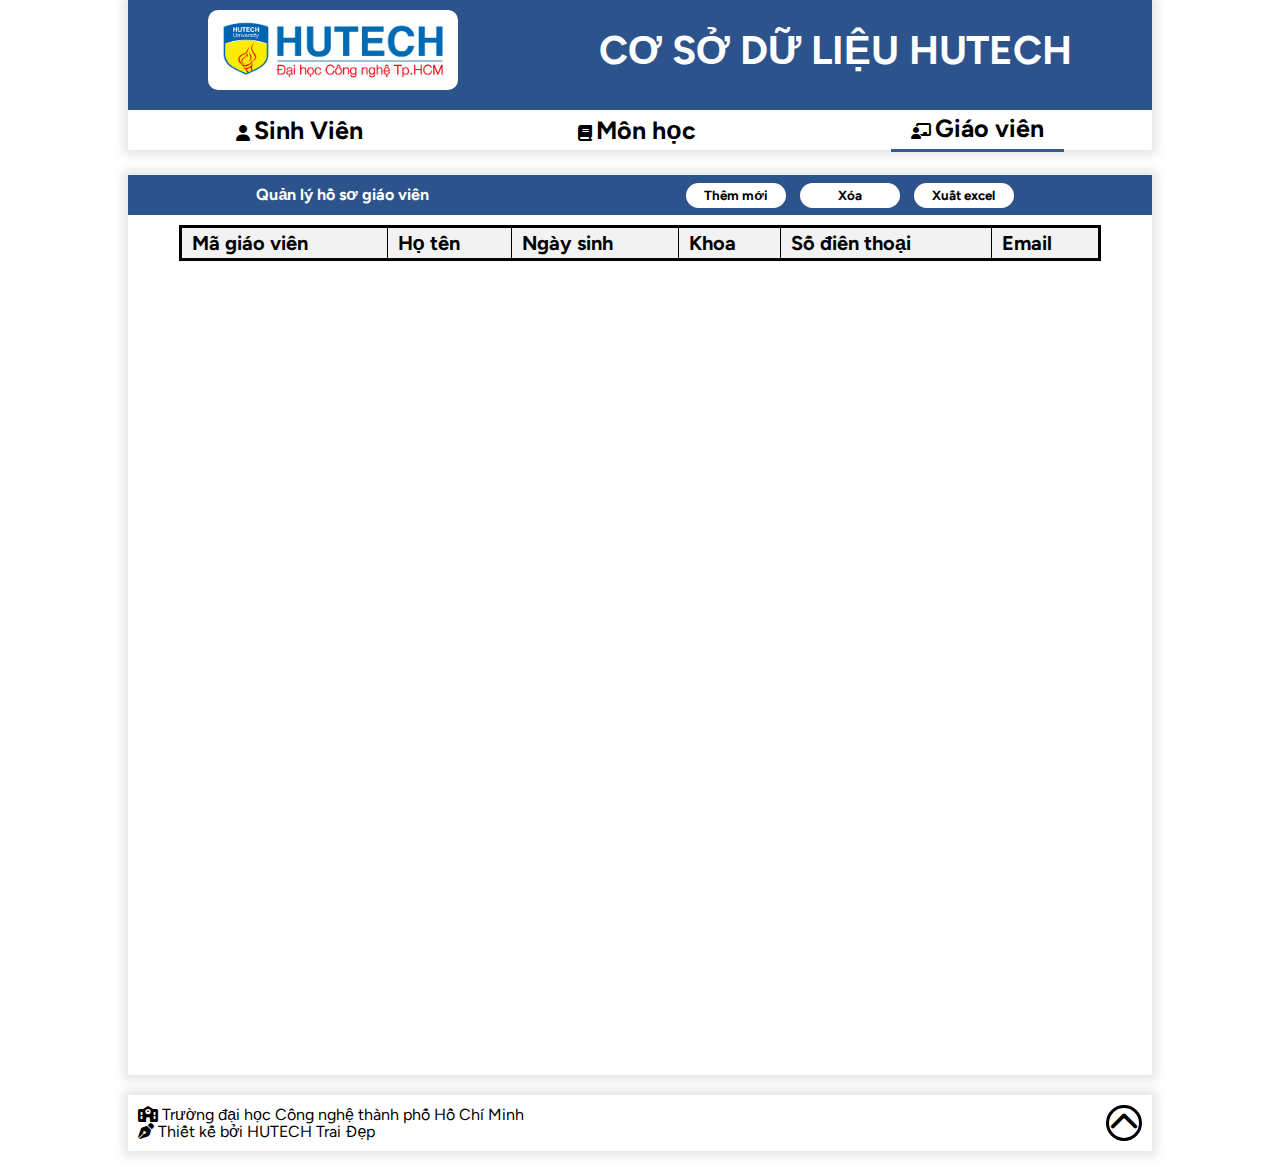
<file: giaoVienPage.html>
<!DOCTYPE html>
<html lang="en">
  <head>
    <meta charset="UTF-8" />
    <meta name="viewport" content="width=device-width, initial-scale=1.0" />

    <!-- FAVICON -->
    <link rel="shortcut icon" href="./img/favicon.jpg" type="image/x-icon" />

    <!-- FONT CHU -->
    <link rel="preconnect" href="https://fonts.googleapis.com" />
    <link rel="preconnect" href="https://fonts.gstatic.com" crossorigin />
    <link
      href="https://fonts.googleapis.com/css2?family=Figtree:ital,wght@0,300..900;1,300..900&display=swap"
      rel="stylesheet"
    />

    <!-- FONT ICON -->
    <link
      rel="stylesheet"
      href="https://cdnjs.cloudflare.com/ajax/libs/font-awesome/6.6.0/css/all.min.css"
    />

    <!-- CSS -->
    <link rel="stylesheet" href="./assets/css/reset.css" />
    <link rel="stylesheet" href="./assets/css/root.css" />
    <link rel="stylesheet" href="./assets/css/sinhVienpage.css" />

    <title>Hutech Infor</title>
  </head>
  <body>
    <!-- Thanh menu -->
    <header class="menu">
      <div class="menu__logo">
        <img src="./img/logo-hutech-1.png" alt="" />
        <h1>CƠ SỞ DỮ LIỆU HUTECH</h1>
      </div>
      <nav class="menu__nav">
        <a class="menu__nav__button" href="./sinhVienPage.html">
          <i class="fa-solid fa-user"></i>
          <span> Sinh Viên</span>
        </a>
        <a class="menu__nav__button" href="./monHocPage.html">
          <i class="fa-solid fa-book"></i>
          <span> Môn học</span>
        </a>
        <a class="menu__nav__button active" href="./giaoVienPage.html">
          <i class="fa-solid fa-chalkboard-user"></i>
          <span> Giáo viên</span>
        </a>
      </nav>
    </header>

    <!-- Bang xuat danh sach -->
    <main id="student-list">
      <div class="student-list__menu">
        <h1>Quản lý hồ sơ giáo viên</h1>
        <nav class="student-list__nav">
          <button id="open" type="button">Thêm mới</button>
          <button id="delect" type="button">Xóa</button>
          <button type="button">Xuất excel</button>
        </nav>
      </div>

      <div id="teacher-table" class="student-list__student-table">
        <table>
          <tr class="student-list__student-table__title">
            <th>Mã giáo viên</th>
            <th>Họ tên</th>
            <th>Ngày sinh</th>
            <th>Khoa</th>
            <th>Số điên thoại</th>
            <th>Email</th>
          </tr>
        </table>
      </div>

      <div class="form-block">
        <!-- Form thong tin giao vien -->
        <div class="info-form" style="display: none">
          <div class="info-form__title">
            <h1>Nhập thông tin giáo viên</h1>
          </div>
          <form id="myForm">
            <div class="info-form__box">
              <div>
                <label for="teacher_id">Mã giáo viên: </label>
                <input type="text" id="teacher_id" name="teacher_id" required />
              </div>
              <div>
                <label for="name">Họ tên: </label>
                <input type="text" id="name" name="name" required />
              </div>
            </div>
            <br />
            <div class="info-form__box">
              <div>
                <label for="date_of_birth">Ngày sinh: </label>
                <input
                  type="date"
                  id="date_of_birth"
                  name="date_of_birth"
                  required
                />
              </div>

              <div>
                <label for="depart">Khoa: </label>
                <input type="text" name="depart" id="depart" required />
              </div>
            </div>
            <br />
            <div class="info-form__box">
              <div>
                <label for="phone">Số điện thoại: </label>
                <input type="text" name="phone" id="phone" />
              </div>

              <div>
                <label for="email">Email: </label>
                <input type="email" id="email" name="email" required />
              </div>
            </div>
            <br />
            <div class="info-form__nav">
              <button id="ok-button" type="submit">Ok</button>
              <button id="ok-add" type="button">Ok + Add</button>
              <button id="close" type="button">Cancel</button>
            </div>
          </form>
        </div>

        <!-- Form xoa giang vien -->
        <div id="delectForm" style="display: none">
          <form method="POST" action="./assets/php/delectGiaoVien.php">
            <h1>Xóa giảng viên</h1>
            <label for="magv">Mã giáo viên:</label><br />
            <input type="text" id="magv" name="magv" required /><br /><br />
            <button type="submit">Xóa giảng viên</button>
          </form>
        </div>
      </div>
    </main>
    <!--  -->
    <footer>
      <div>
        <h1>
          <i class="fa-solid fa-school"></i> Trường đại học Công nghệ thành phố
          Hồ Chí Minh
        </h1>
        <h1>
          <i class="fa-solid fa-pen-nib"></i> Thiết kế bởi HUTECH Trai Đẹp
        </h1>
      </div>
      <a href="#student-list"><i class="fa-solid fa-chevron-up"></i></a>
    </footer>
  </body>
  <script src="./assets/javascript/func_form.js"></script>
  <script src="./assets/javascript/getInfoGV.js"></script>
  <script src="./assets/javascript/add_GV.js"></script>
</html>
</file>
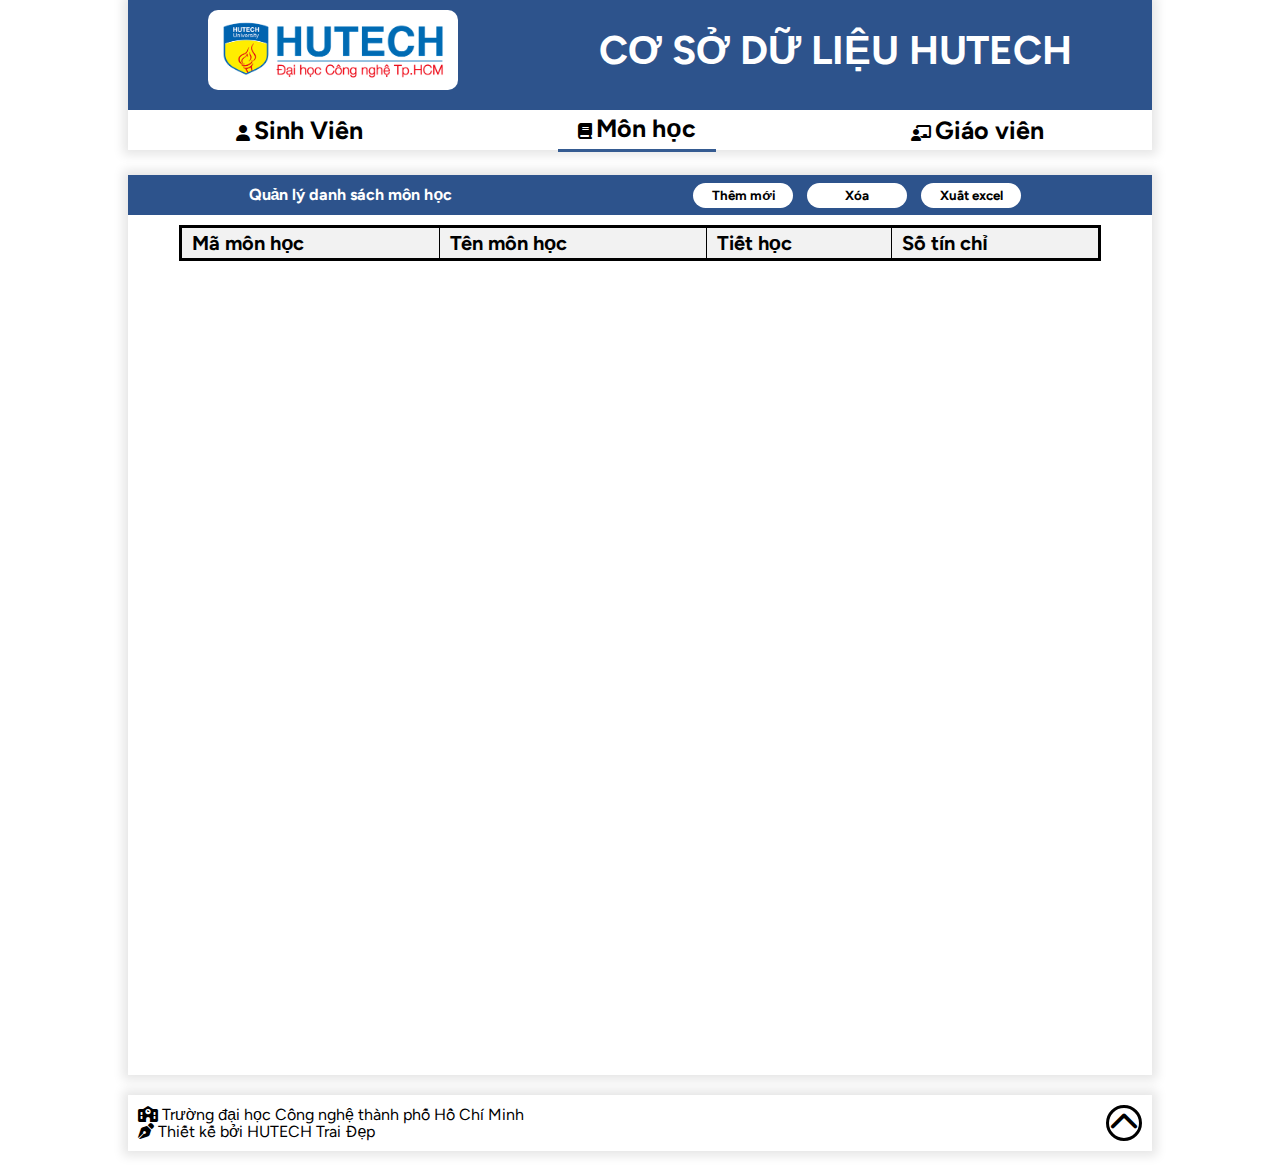
<file: monHocPage.html>
<!DOCTYPE html>
<html lang="en">
  <head>
    <meta charset="UTF-8" />
    <meta name="viewport" content="width=device-width, initial-scale=1.0" />

    <!-- FAVICON -->
    <link rel="shortcut icon" href="./img/favicon.jpg" type="image/x-icon" />

    <!-- FONT CHU -->
    <link rel="preconnect" href="https://fonts.googleapis.com" />
    <link rel="preconnect" href="https://fonts.gstatic.com" crossorigin />
    <link
      href="https://fonts.googleapis.com/css2?family=Figtree:ital,wght@0,300..900;1,300..900&display=swap"
      rel="stylesheet"
    />

    <!-- FONT ICON -->
    <link
      rel="stylesheet"
      href="https://cdnjs.cloudflare.com/ajax/libs/font-awesome/6.6.0/css/all.min.css"
    />

    <!-- CSS -->
    <link rel="stylesheet" href="./assets/css/reset.css" />
    <link rel="stylesheet" href="./assets/css/root.css" />
    <link rel="stylesheet" href="./assets/css/sinhVienpage.css" />

    <title>Hutech Infor</title>
  </head>
  <body>
    <!-- Thanh menu -->
    <header class="menu">
      <div class="menu__logo">
        <img src="./img/logo-hutech-1.png" alt="" />
        <h1>CƠ SỞ DỮ LIỆU HUTECH</h1>
      </div>
      <nav class="menu__nav">
        <a class="menu__nav__button" href="./sinhVienPage.html">
          <i class="fa-solid fa-user"></i>
          <span> Sinh Viên</span>
        </a>
        <a class="menu__nav__button active" href="./monHocPage.html">
          <i class="fa-solid fa-book"></i>
          <span> Môn học</span>
        </a>
        <a class="menu__nav__button" href="./giaoVienPage.html">
          <i class="fa-solid fa-chalkboard-user"></i>
          <span> Giáo viên</span>
        </a>
      </nav>
    </header>

    <!-- Danh sach sinh vien -->
    <main id="student-list">
      <div class="student-list__menu">
        <h1>Quản lý danh sách môn học</h1>
        <nav class="student-list__nav">
          <button id="open" type="button">Thêm mới</button>
          <button id="delect" type="button">Xóa</button>
          <button type="button">Xuất excel</button>
        </nav>
      </div>

      <div id="subject-table" class="student-list__student-table">
        <table>
          <tr class="student-list__student-table__title">
            <th>Mã môn học</th>
            <th>Tên môn học</th>
            <th>Tiết học</th>
            <th>Số tín chỉ</th>
          </tr>
        </table>
      </div>

      <div class="form-block">
        <!-- Form thong tin sinh vien -->
        <div class="info-form" style="display: none; width: 30%">
          <div class="info-form__title">
            <h1>Nhập thông tin môn học</h1>
          </div>
          <form id="myForm">
            <div class="info-form__box">
              <div>
                <label for="subject_id">Mã môn học: </label>
                <input type="text" id="subject_id" name="subject_id" required />
              </div>
            </div>
            <br />
            <div class="info-form__box">
              <div>
                <label for="name">Tên môn học: </label>
                <input type="text" id="name" name="name" required />
              </div>
            </div>
            <br />
            <div class="info-form__box">
              <div>
                <label for="soTietHoc">Số tiết học: </label>
                <input type="text" id="soTietHoc" name="soTietHoc" required />
              </div>
            </div>

            <br />
            <div class="info-form__box">
              <div>
                <label for="tinChi">Tín chỉ: </label>
                <input type="text" id="tinChi" name="tinChi" required />
              </div>
            </div>
            <br />
            <div class="info-form__nav">
              <button id="ok-button" type="submit">Ok</button>
              <button id="ok-add" type="button">Ok + Add</button>
              <button id="close" type="button">Cancel</button>
            </div>
          </form>
        </div>

        <div id="delectForm" style="display: none">
          <form method="POST" action="./assets/php/delectMonHoc.php">
            <h1>Xóa môn học</h1>
            <br />
            <label for="mamh">Tên môn học:</label>
            <input type="text" id="mamh" name="mamh" required />
            <br />
            <br />
            <button type="submit">Xóa môn học</button>
          </form>
        </div>
      </div>
    </main>
    <!--  -->
    <footer>
      <div>
        <h1>
          <i class="fa-solid fa-school"></i> Trường đại học Công nghệ thành phố
          Hồ Chí Minh
        </h1>
        <h1>
          <i class="fa-solid fa-pen-nib"></i> Thiết kế bởi HUTECH Trai Đẹp
        </h1>
      </div>
      <a href="#student-list"><i class="fa-solid fa-chevron-up"></i></a>
    </footer>
  </body>
  <script src="./assets/javascript/func_form.js"></script>
  <script src="./assets/javascript/getInfoMH.js"></script>
  <script src="./assets/javascript/add_MH.js"></script>
</html>
</file>
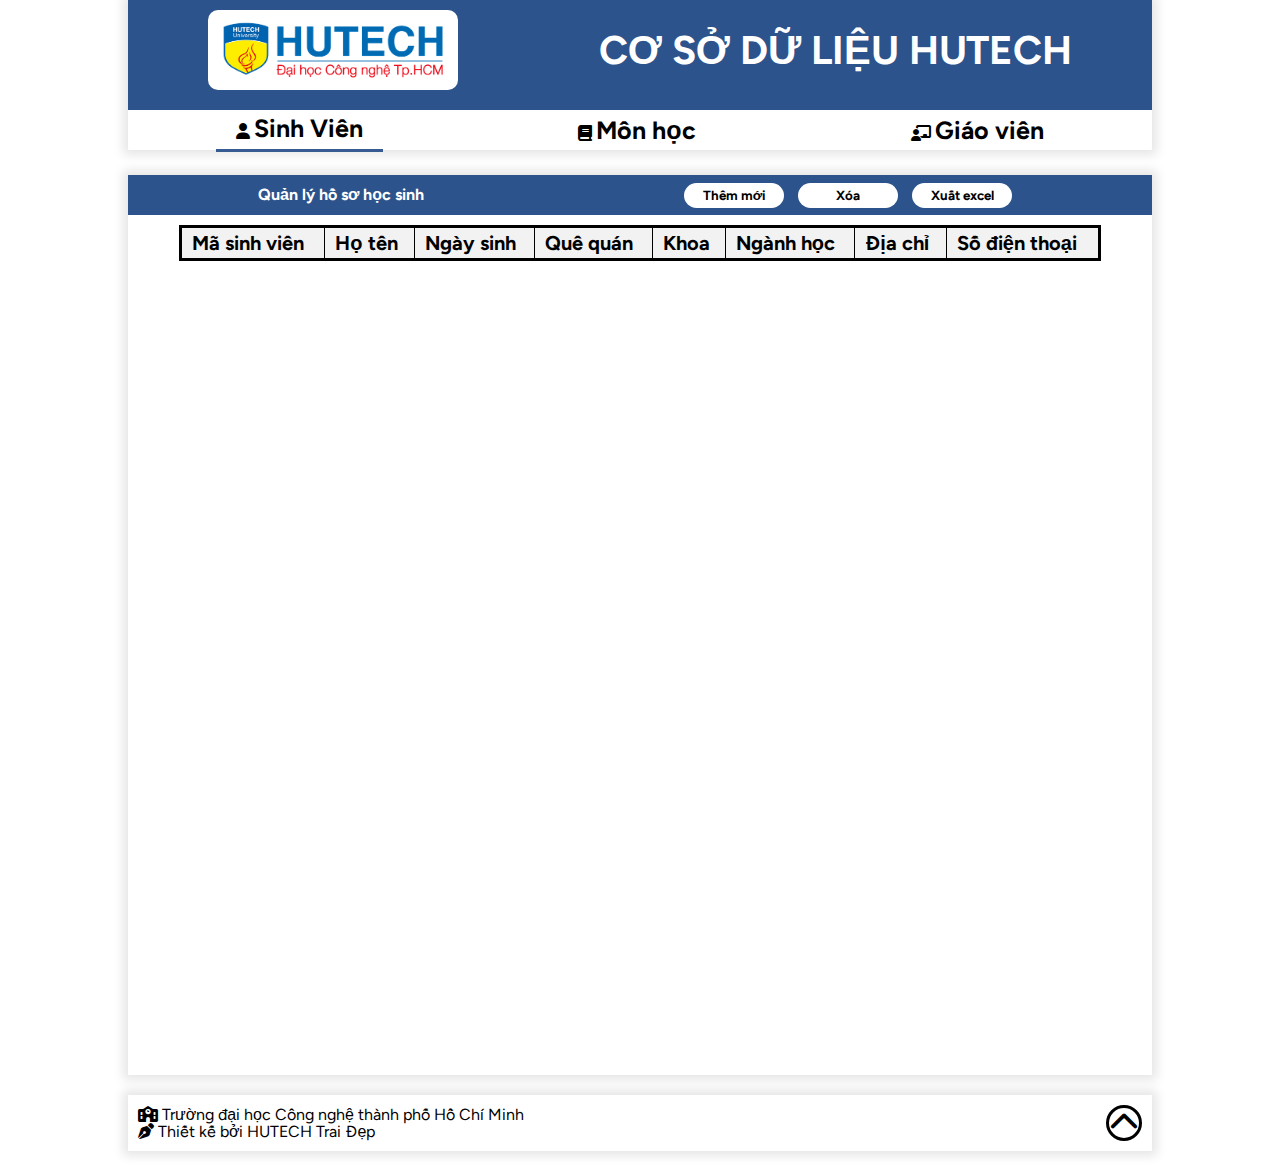
<file: sinhVienPage.html>
<!DOCTYPE html>
<html lang="en">
  <head>
    <meta charset="UTF-8" />
    <meta name="viewport" content="width=device-width, initial-scale=1.0" />

    <!-- FAVICON -->
    <link rel="shortcut icon" href="./img/favicon.jpg" type="image/x-icon" />

    <!-- FONT CHU -->
    <link rel="preconnect" href="https://fonts.googleapis.com" />
    <link rel="preconnect" href="https://fonts.gstatic.com" crossorigin />
    <link
      href="https://fonts.googleapis.com/css2?family=Figtree:ital,wght@0,300..900;1,300..900&display=swap"
      rel="stylesheet"
    />

    <!-- FONT ICON -->
    <link
      rel="stylesheet"
      href="https://cdnjs.cloudflare.com/ajax/libs/font-awesome/6.6.0/css/all.min.css"
    />

    <!-- CSS -->
    <link rel="stylesheet" href="./assets/css/reset.css" />
    <link rel="stylesheet" href="./assets/css/root.css" />
    <link rel="stylesheet" href="./assets/css/sinhVienpage.css" />

    <title>Hutech Infor</title>
  </head>
  <body>
    <!-- Thanh menu -->
    <header class="menu">
      <div class="menu__logo">
        <img src="./img/logo-hutech-1.png" alt="" />
        <h1>CƠ SỞ DỮ LIỆU HUTECH</h1>
      </div>
      <nav class="menu__nav">
        <a class="menu__nav__button active" href="./sinhVienPage.html">
          <i class="fa-solid fa-user"></i>
          <span> Sinh Viên</span>
        </a>
        <a class="menu__nav__button" href="./monHocPage.html">
          <i class="fa-solid fa-book"></i>
          <span> Môn học</span>
        </a>
        <a class="menu__nav__button" href="./giaoVienPage.html">
          <i class="fa-solid fa-chalkboard-user"></i>
          <span> Giáo viên</span>
        </a>
      </nav>
    </header>

    <!-- Danh sach sinh vien -->
    <main id="student-list">
      <div class="student-list__menu">
        <h1>Quản lý hồ sơ học sinh</h1>
        <nav class="student-list__nav">
          <button id="open" type="button">Thêm mới</button>
          <button id="delect" type="button">Xóa</button>
          <button type="button">Xuất excel</button>
        </nav>
      </div>

      <div id="student-table" class="student-list__student-table">
        <table>
          <tr class="student-list__student-table__title">
            <th>Mã sinh viên</th>
            <th>Họ tên</th>
            <th>Ngày sinh</th>
            <th>Quê quán</th>
            <th>Khoa</th>
            <th>Ngành học</th>
            <th>Địa chỉ</th>
            <th>Số điện thoại</th>
          </tr>
        </table>
      </div>

      <!-- Form thong tin sinh vien -->
      <div class="form-block">
        <div class="info-form" style="display: none">
          <div class="info-form__title">
            <h1>Nhập thông tin sinh viên</h1>
          </div>
          <form id="myForm">
            <div class="info-form__box">
              <div>
                <label for="student_id">Mã sinh viên: </label>
                <input type="text" id="student_id" name="student_id" required />
              </div>
              <div>
                <label for="name">Họ tên: </label>
                <input type="text" id="name" name="name" required />
              </div>
            </div>
            <br />
            <div class="info-form__box">
              <div>
                <label for="date_of_birth">Ngày sinh: </label>
                <input
                  type="date"
                  id="date_of_birth"
                  name="date_of_birth"
                  required
                />
              </div>
              <div>
                <label for="home_town">Quê quán: </label>
                <input type="text" id="hometown" name="hometown" />
              </div>
            </div>
            <br />
            <div class="info-form__box">
              <div>
                <label for="depart">Khoa: </label>
                <input type="text" name="depart" id="depart" required />
              </div>
              <div>
                <label for="major">Ngành học: </label>
                <input type="text" id="major" name="major" required />
              </div>
            </div>
            <br />
            <div class="info-form__box">
              <div>
                <label for="sex">Giới tính: </label>
                <select id="sex" name="sex">
                  <option value="0">Nam</option>
                  <option value="1">Nữ</option>
                </select>
              </div>
              <div>
                <label for="phone">Số điên thoại: </label>
                <input type="text" name="phone" id="phone" />
              </div>
            </div>
            <br />
            <div class="info-form__nav">
              <button id="ok-button" type="submit" name="add">Ok</button>
              <button id="ok-add" type="button">Ok + Add</button>
              <button id="close" type="button">Cancel</button>
            </div>
          </form>
        </div>

        <!-- Form xoa thong tin -->
        <div id="delectForm" style="display: none">
          <form action="./assets/php/delectSinhVien.php" method="post">
            <h1>Xóa sinh viên</h1>
            <br />
            <label for="mssv">Mã sinh viên:</label>
            <input type="text" id="mssv" name="mssv" required />
            <br />
            <br />
            <button type="submit">Xóa sinh viên</button>
          </form>
        </div>
      </div>
    </main>
    <!--  -->
    <footer>
      <div>
        <h1>
          <i class="fa-solid fa-school"></i> Trường đại học Công nghệ thành phố
          Hồ Chí Minh
        </h1>
        <h1>
          <i class="fa-solid fa-pen-nib"></i> Thiết kế bởi HUTECH Trai Đẹp
        </h1>
      </div>
      <a href="#student-list"><i class="fa-solid fa-chevron-up"></i></a>
    </footer>
  </body>
  <script src="./assets/javascript/func_form.js"></script>
  <script src="./assets/javascript/getInfoSV.js"></script>
  <script src="./assets/javascript/add_SV.js"></script>
</html>
</file>
<file: assets/css/root.css>
:root {
  --font-word: "Figtree", sans-serif;
  --color-word: rgba(0, 0, 0, 1);
}

:root {
  --color-nav: rgba(45, 83, 140, 255);
  --color-button: rgba(53, 91, 145, 255);
  --color-body: #e8eef7;
  --color-form: rgba(240, 240, 240, 0.76);
  --color-box: rgba(217, 217, 217, 1);
}
</file>
<file: assets/css/sinhVienpage.css>
body {
  width: 80%;
  margin: 0px auto;
}

.menu {
  background-color: var(--color-nav);
  box-shadow: 0px 0px 10px 5px rgba(0, 0, 0, 0.1);
}

.menu__logo {
  display: flex;
  justify-content: space-around;
  align-items: center;
  padding: 10px;
}

.menu img {
  width: 250px;
  height: 80px;
  background-color: white;
  border-radius: 10px;
}

.menu h1 {
  font-family: var(--font-word);
  color: white;
  font-weight: 700;
  font-size: 40px;
}

.menu__nav {
  font-family: var(--font-word);
  font-weight: 700;
  background-color: white;
  width: 100%;
  height: 40px;
  margin: 10px 0px;
  display: flex;
  justify-content: space-around;
  align-items: center;
}

.menu__nav__button {
  padding: 8px 20px;
}

.menu__nav__button:hover {
  background-color: var(--color-button);
  color: white;
}

.menu__nav span {
  font-size: 25px;
}

#student-list {
  font-family: var(--font-word);
  margin-top: 25px;
  box-shadow: 0px 0px 10px 5px rgba(0, 0, 0, 0.1);
  height: 900px;
}

.student-list__menu {
  background-color: var(--color-nav);
  display: flex;
  align-items: center;
  justify-content: space-around;
  height: 40px;
}

.student-list__nav button {
  background-color: white;
  width: 100px;
  cursor: pointer;
  height: 25px;
  font-family: var(--font-word);
  font-weight: 700;
  border: none;
  border-radius: 20px;
  margin-right: 10px;
}

.student-list__nav button:hover {
  transform: scale(1.2);
}

.student-list__menu h1 {
  color: white;
  font-weight: 700;
}

.student-list__student-table {
  margin-top: 10px;
  width: 100%;
  display: flex;
  align-items: center;
  justify-content: center;
}

.student-list__student-table table {
  width: 90%;
  border: 3px solid black;
}

.student-list__student-table th {
  padding: 3px;
  border: 1px solid black;
}

.student-list__student-table__title {
  font-size: 20px;
  font-weight: 700;
}

.student-list__student-table__title th {
  padding: 5px 10px;
  border: 1px solid black;
}

footer {
  font-family: var(--font-word);
  padding: 10px;
  margin: 20px 0px;
  box-shadow: 0px 0px 10px 5px rgba(0, 0, 0, 0.1);
  display: flex;
  align-items: center;
  justify-content: space-between;
}

.fa-chevron-up {
  font-size: 30px;
  border: 3px solid black;
  border-radius: 50%;
  cursor: pointer;
}

.fa-chevron-up:hover {
  color: white;
  background-color: var(--color-button);
  border: 3px solid var(--color-button);
}

.info-form {
  background-color: var(--color-form);
  box-shadow: 0px 0px 10px 5px rgba(0, 0, 0, 0.1);
  border-radius: 20px;
  width: 50%;
  padding: 10px;
  margin: 20px 10px;
}

.info-form__title {
  display: flex;
  justify-content: center;
  font-size: 30px;
  font-weight: 700;
  margin: 10px 0px 20px 0px;
}

.info-form__box {
  display: flex;
  align-items: center;
  justify-content: space-between;
}

.info-form__box input {
  border: none;
  border-radius: 10px;
  padding: 5px;
}

.info-form__nav {
  display: flex;
  justify-content: right;
}

.info-form__nav button {
  margin-right: 20px;
  background-color: var(--color-box);
  border: none;
  border-radius: 5px;
  height: 30px;
  cursor: pointer;
}

.active {
  border-bottom: 3px solid var(--color-button);
}

th {
  background-color: #f2f2f2;
  border: 1px solid #000; /* Viền đen 1px cho các ô tiêu đề */
  padding: 8px;
  text-align: left;
}

/* Định dạng cho các ô trong bảng */
td {
  border: 1px solid #000; /* Viền đen 1px cho các ô */
  padding: 8px;
  text-align: left;
}

#delectForm {
  background-color: var(--color-form);
  box-shadow: 0px 0px 10px 5px rgba(0, 0, 0, 0.1);
  border-radius: 20px;
  width: 25%;
  height: 120px;
  padding: 10px;
  display: flex;
  align-content: center;
  justify-content: center;
  margin: 20px 10px;
}

#delectForm h1 {
  font-weight: 700;
  font-size: 22px;
  display: flex;
  justify-content: center;
}

#delectForm input {
  border: none;
  border-radius: 10px;
  padding: 5px;
  width: 60%;
}

.form-block {
  display: flex;
  justify-content: space-around;
  align-content: center;
}

#delectForm button {
  margin-right: 20px;
  background-color: var(--color-box);
  border: none;
  border-radius: 5px;
  height: 30px;
  cursor: pointer;
}
</file>
